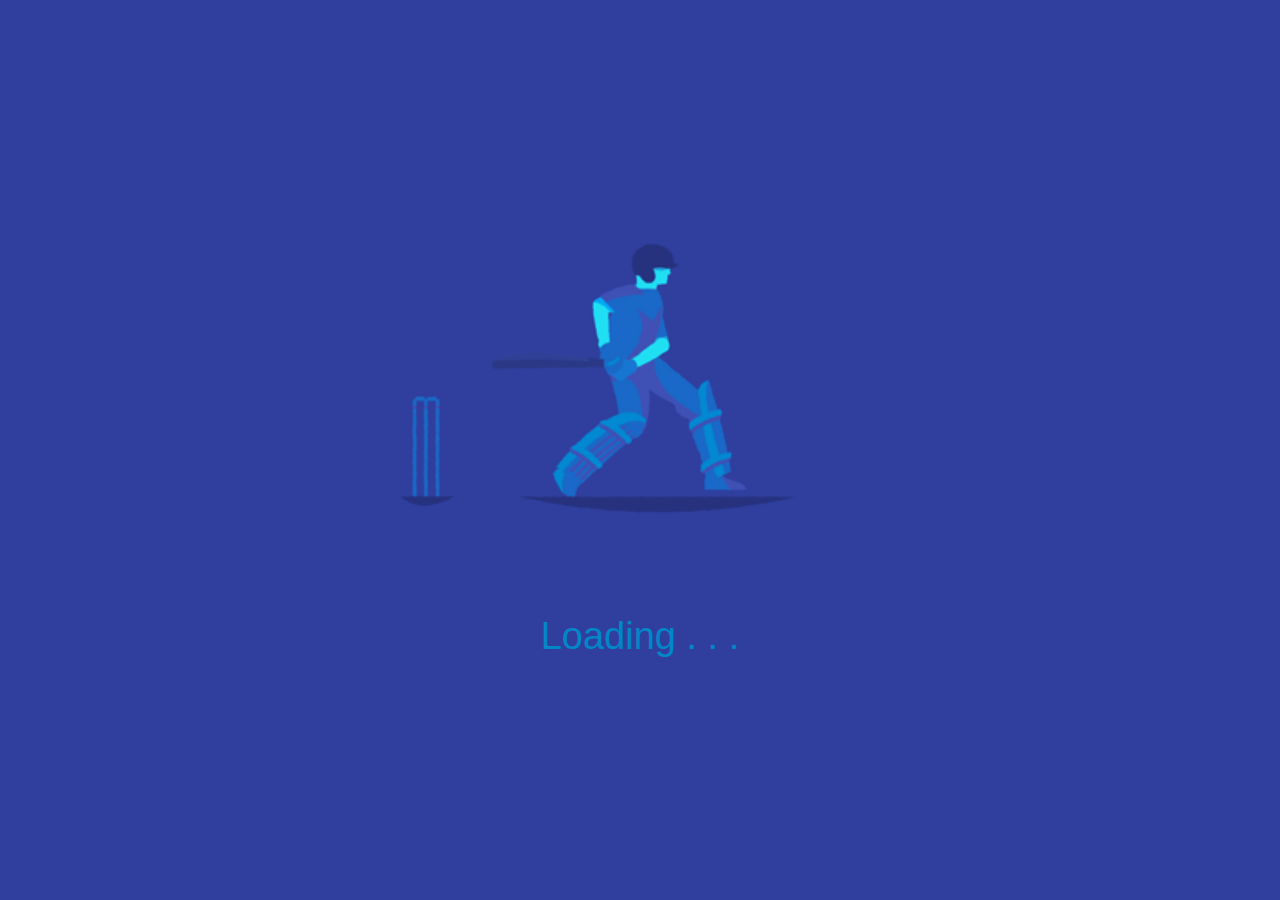
<file: synx/index.html>
<!DOCTYPE html>
<html>
    <title>
        sYnX
    </title>
    <head>
        <meta charset="UTF-8">
        <meta name="description" content="K.C. College of Engineering (KCCOE) is a private engineering college located in Thane, Mumbai, Maharashtra, India. The college is affiliated to the University of Mumbai and approved by Directorate of Technical Education (DTE), Maharashtra State and All India Council of Technical Education (AICTE), New Delhi. KCCOE offers undergraduate courses of study in engineering. The four year undergraduate programme leads to the degree of Bachelor of Engineering (BE).">
        <meta name="keywords" content="sYnX,synx,kcsports,student council,monster energy,sYnX at KC,box cricket tournament,K.C. College, kccoe,kc college of engineering,kc college thane,kc engineering college,kc moodle">
        <meta name="author" content="Zeem Zach & Jayesh Ghosh">
        <meta http-equiv="X-UA-Compatible" content="IE=edge">
        <meta name="viewport" content="width=device-width, initial-scale=1">
        <link rel="stylesheet" href="https://stackpath.bootstrapcdn.com/bootstrap/4.4.1/css/bootstrap.min.css" integrity="sha384-Vkoo8x4CGsO3+Hhxv8T/Q5PaXtkKtu6ug5TOeNV6gBiFeWPGFN9MuhOf23Q9Ifjh" crossorigin="anonymous">
        <script src="https://code.jquery.com/jquery-3.4.1.slim.min.js" integrity="sha384-J6qa4849blE2+poT4WnyKhv5vZF5SrPo0iEjwBvKU7imGFAV0wwj1yYfoRSJoZ+n" crossorigin="anonymous"></script>
        <script src="https://cdn.jsdelivr.net/npm/popper.js@1.16.0/dist/umd/popper.min.js" integrity="sha384-Q6E9RHvbIyZFJoft+2mJbHaEWldlvI9IOYy5n3zV9zzTtmI3UksdQRVvoxMfooAo" crossorigin="anonymous"></script>
        <script src="https://stackpath.bootstrapcdn.com/bootstrap/4.4.1/js/bootstrap.min.js" integrity="sha384-wfSDF2E50Y2D1uUdj0O3uMBJnjuUD4Ih7YwaYd1iqfktj0Uod8GCExl3Og8ifwB6" crossorigin="anonymous"></script>
        <script src="https://ajax.googleapis.com/ajax/libs/jquery/3.4.1/jquery.min.js"></script>
        <link rel="stylesheet" href="synx.css">
        <link rel="shortcut icon" href="img/logo.jpg" type="image/x-icon">
    </head>
    <body>
        
        <section>
            <div id="loader">
                <center>
                    <img class="loader" src="img/cric_loader.gif" alt="" />
                    <p class="loading-text">Loading   . . .</p>
                </center>
            </div>
        </section>
        
        <div class="main">
          <div id="container">
          
        </div>
            <header class="header-section">
                <nav class="navbar navbar-expand-lg bg-custom container">
                  <button class="navbar-toggler" type="button" data-toggle="collapse" data-target="#navbarTogglerDemo03" aria-controls="navbarTogglerDemo03" aria-expanded="false" aria-label="Toggle navigation">
                    <span class="navbar-toggler-icon">
                        <svg xmlns="http://www.w3.org/2000/svg" x="0px" y="0px"
                            width="24" height="24"
                            viewBox="0 0 24 24"
                            style=" fill:#ebb42c;"><path d="M 0 2 L 0 4 L 24 4 L 24 2 Z M 0 11 L 0 13 L 24 13 L 24 11 Z M 0 20 L 0 22 L 24 22 L 24 20 Z"></path></svg>
                    </span>
                  </button>
                  <a class="navbar-brand" href="index.html"><img src="img/synx.gif" width="70px"></a>

                  <div class="collapse navbar-collapse" id="navbarTogglerDemo03">
                    <ul class="navbar-nav ml-auto mt-2 mt-lg-0">
                      <li class="nav-item">
                        <a class="nav-link" href="#about">About</a>
                      </li>
                      <li class="nav-item">
                        <a class="nav-link" href="#rules">Rules</a>
                      </li>
                      <li class="nav-item">
                        <a class="nav-link" href="#timing">Schedule</a>
                      </li>
                      <li class="nav-item">
                        <a class="nav-link" href="#footer">Contact</a>
                      </li>
                    </ul>
                  </div>
                </nav>
                
              </header>
            <section id="header">
                <center>
                     <img class="header-image" src="img/headercri.svg" alt="" />
                </center>
                
                <div class="header-footer">
                  <center>
                    <p style="font-size: 15px;">
                      Powered By
                    </p>
                    <a href="https://www.monsterenergy.com/in/en/promotions/win-hardik-gear"><img class="monster-logo" style="position: relative;" src="img/Monster.png" alt="" /></a>
                    <br>
                    <p style="font-size: 15px;">
                      In Association With
                    </p>
                  </center>
                    <ul class="powered">
                       <li><img class="logo-1" src="img/ecell.png" alt=""></li>
                       <li><img class="logo-2" src="img/Rotaract.png" alt=""></li>
                       <li><img class="logo-3" src="img/NSS.png" alt=""></li>
                       <li><img class="logo-4" src="img/council.png" alt=""></li>
                    </ul>
                 
                </div>
             </section>
             <section id="about">
                <div class="phone">
                    <div class="phone_screen">
                        <div class="phone_screen-cont">
                            <div class="card-3">
                                <h1 class="card-title">About</h1>
                                <p class="para">SYNX is a box cricket league where 8 teams consisting of staff members and students will complete against each other.<span  class="add_text"></span></p></p>
                
                            </div>
                            <div class="card-3">
                                <div class="credit-card-box">
                                    <div class="flip">
                                        <div class="front">
                                            <center><img class="about-image-2" src="img/BOWLER.svg" alt="" /></center>
                                        </div>
                                        <div class="back">
                                            <center><img class="about-image-2" src="img/batsmencri.svg" alt="" /></center>
                                        </div>
                                    </div>
                                </div>
                            </div>
                            <div class="card-3">
                            <center><img id="home-image" src="img/home.png" alt=""></center>
                            </div>
                        </div>
                    </div>
               </div>
                
                
             </section>
             <section id="rules">
                <div class="container-fluid">
                  <div class="row">
                    <div class="col-lg-6">
                      <img id="rules-image" src="img/rules.png" alt="">
                    </div>
                    <div class="col-lg-6">
                    
                        <h1 class="rules-title">Rules</h1>
                        <ul>
                          <li>Each team will consist of 9+3 players.</li>
                          <li>Match will be between 4 over 4 fresh bowler.</li>
                          <li>Short ball will be considered as NO BALL.</li>
                          <li>Umpire decision with be final.</li>
                          <li>Before entering the auction each team captain should pay an amount of 2000 Rs. for registering their team in the tournament.</li>
                          <li>Players can enter the auction with an amount of 50 Rs.(Note: If the players goes unsold, registration amount will not be refunded).</li>
                          <br>
                          <p class="btn btn-success" data-toggle="modal" data-target="#rules_model">Match Rules</p>
                          <p class="btn btn-primary" data-toggle="modal" data-target="#auction">Auction Rules</p>
                        </ul>
                        <div class="modal" id="rules_model">
                            <div class="modal-dialog modal-lg">
                              <div class="modal-content">
                          
                                <!-- Modal Header -->
                                <div class="modal-header">
                                  <h4 class="modal-title">Match Rules</h4>
                                  <button type="button" class="close" data-dismiss="modal">&times;</button>
                                </div>
                          
                                <!-- Modal body -->
                                <div class="modal-body">
                                    <pre>
1. Each team will consist of 9+3 players. The playing 9 should follow the following criteria
   At least 2 faculty members.
   1 player from each department
   At least 2 female players
   The team should compulsorily have 12 players consisting of at least 3 faculty members 
   and 3 female players.
2. Match will be between 4 over 4 fresh bowler.
   A faculty member and a female player should compulsorily get an over to bowl.
3. Bowling Rules:
    ● Bowlers can bowl moving within the box.
    ● Side arm is not allowed.
    ● While bowling boys should release the bowl from their resting position. 
    ● Full toss above knee height will be called NO ball.(Only if the batsmen is in the
      crease).
    ● 3 players can field behind the 2-D line. If more than 3 players are allotted then it 
      will be called as no ball.
    ● Full toss ball behind the stumps is called NO ball.
    ● Out of 4 overs,2nd over will be PowerPlay Over, the runs scored in this over will be 
      doubled.
4. NO Ball Rules:
    ● Short ball will be considered as NO BALL.
    ● Run out or stumping is out, ball is counted and no run will be added to the score.
    ● For box out-ball will be counted, wicket will be counted and no run will be added
      to score.
5. Wide Ball:
    ● Stumping is out, the ball will not be counted and 1 run will be added.
6. Batting Rules:
    ● A staff or female player should either open the innings or should be sent 1 down 
      or 2 down compulsorily.
7. In Case of a TIE:
    ● In case of tie:Super over
8. In case of objection against any decision by the umpire only the captains of the
   respective teams are allowed to talk to the umpire.
9. The players of the batting team should be outside the field except the ones playing on
   ground. The bowling team no one else is permitted to be near the umpire except the
   Captain.
10.Failure to follow the above rulers mentioned the team would be disqualified.
                                </pre>
                                </div>
                          
                                <!-- Modal footer -->
                                <div class="modal-footer">
                                  <button type="button" class="btn btn-danger" data-dismiss="modal">Close</button>
                                </div>
                          
                              </div>
                            </div>
                          </div>
                          
                          <div class="modal" id="auction">
                            <div class="modal-dialog modal-lg">
                              <div class="modal-content">
                          
                                <!-- Modal Header -->
                                <div class="modal-header">
                                  <h4 class="modal-title">Auction Rules</h4>
                                  <button type="button" class="close" data-dismiss="modal">&times;</button>
                                </div>
                          
                                <!-- Modal body -->
                                <div class="modal-body">
                                    <pre>
● Before entering the auction each team captain should pay an amount of 2000 Rs. 
  for registering their team in the tournament.
● Players can enter the auction with an amount of 50 Rs.(Note: If the players goes 
  unsold, registration amount will not be refunded)
● Captains elected by the organising committees should pay 100 Rs.
● Each team will be given a fixed wallet. After deduction of a certain amount for 
  captains, the owner and captain should form a team with the remaining amount.
● Each team should have a minimum of 9 players and should also follow the 
  above mentioned conditions.
● No extra amount will be provided to the team owner.
● During the auction, the players name, expertise and base price will be mentioned.
● Only two teams can participate in the auction at a time. The bid will keep increasing 
  by a fixed amount. If a team backs out from the auction, then the next interested team 
  can enter the auction.
● When a team buys a player for a price, the respective amount will be deducted from 
  their wallet.
● The team which has bought a player in the previous bid cannot bid first for the 
  next player in the auction
● The unsold players will be again brought before the teams for auction, but their 
  base price will drop. 
● Once a team buys a player, they cannot exchange him/her with other team players or 
  discard him/her from the team.
● The auction should be held one week prior to the event.
● The owners and the captains should compulsorily dress in formals for the auction.
                                        
                                    </pre>
                                </div>
                          
                                <!-- Modal footer -->
                                <div class="modal-footer">
                                  <button type="button" class="btn btn-danger" data-dismiss="modal">Close</button>
                                </div>
                          
                              </div>
                            </div>
                          </div>
                          
                          
                    </div>
                  </div>
                  
                </div>
            </section>
            
            <section id="timing">
                <div class="container-fluid example-split">
                  <div class="col-md-12 example-title">
                    <h1>Schedule</h1>
                  </div>
                  <div class="col-sm-4">
                    <ul class="timeline timeline-split">
                    <li class="timeline-item">
                      <div class="timeline-info">
                      <span>March 09, 2020</span>
                       </div>
                      <div class="timeline-marker"></div>
                      <div class="timeline-content">
                      <h3 class="timeline-title">sYnX Auction</h3>
                      
                      </div>
                    </li>
                    <li class="timeline-item">
                      <div class="timeline-info">
                      <span>March 13, 2020</span>
                      </div>
                      <div class="timeline-marker"></div>
                      <div class="timeline-content">
                      <h3 class="timeline-title">Match Day</h3>
                      </div>
                    </li>
                    <li class="timeline-item">
                        <div class="timeline-info">
                        <span>March 14, 2020</span>
                        </div>
                        <div class="timeline-marker"></div>
                        <div class="timeline-content">
                        <h3 class="timeline-title">Eliminators</h3>
                        </div>
                      </li>
                                       
                    </ul>
                  </div>
                </div>
            </section>
            
             <section id="footer">
                 <div class="footer-image">
                    <table>
                        <tr>
                            <td class="side-1" style="width:33vw;"></td>
                            <td><img id="footer-image" src="img/footercri.svg" alt="" /></td>
                            <td class="side-2" style="width:33vw;"></td>
                        </tr>
                    </table>
                 </div>
                 <div class="footer">
                     <ul class="shadow">
                        <a href="https://m.facebook.com/RDX-303511763386290/" target="_blank"><li><img src="img/facebook.svg" alt=""></li></a>
                        <a href="https://www.instagram.com/reflexionz_detroix_xavion/?hl=en" target="_blank"><li><img src="img/instagram.png" alt=""></li></a>
                        <li class="call">
                            <img src="img/call.svg" alt="">
                            
                        </li>
                        <li class="names">
                            <pre>
Jayesh Dhopte - 9869808147
Tanay Khaneja - 9702207170</pre>
                        </li>
                        <li class="media-names">
                            <pre>
Jayesh Dhopte
9869808147
Tanay Khaneja
9702207170</pre>
                        </li>
                    </ul>
                     <div style="height: 15px;">

                     </div>
                 </div>
                 
             </section>
        </div>
        <script>
            $(".main-content").hide();;
            $('#loader').delay(6000).fadeOut();
            $('.main').delay(6000).fadeIn();
            // window.addEventListener('load', function(){
                
            //     // 2600
            // });
            $('.card-3:nth-child(1)').mouseover(function(){
                $('.add_text').show();
            });
            $('.card-3:nth-child(1)').mouseout(function(){
                $('.add_text').hide();
            });
        </script>

        <script type="text/javascript" src="js/sketch.js"></script>
        <script>
        
        // ----------------------------------------
        // Particle
        // ----------------------------------------

        function Particle( x, y, radius ) {
            this.init( x, y, radius );
        }

        Particle.prototype = {

            init: function( x, y, radius ) {

                this.alive = true;

                this.radius = radius || 10;
                this.wander = 0.15;
                this.theta = random( TWO_PI );
                this.drag = 0.92;
                this.color = '#fff';

                this.x = x || 0.0;
                this.y = y || 0.0;

                this.vx = 0.0;
                this.vy = 0.0;
            },

            move: function() {

                this.x += this.vx;
                this.y += this.vy;

                this.vx *= this.drag;
                this.vy *= this.drag;

                this.theta += random( -0.5, 0.5 ) * this.wander;
                this.vx += sin( this.theta ) * 0.1;
                this.vy += cos( this.theta ) * 0.1;

                this.radius *= 0.96;
                this.alive = this.radius > 0.5;
            },

            draw: function( ctx ) {

                ctx.beginPath();
                ctx.arc( this.x, this.y, this.radius, 0, TWO_PI );
                ctx.fillStyle = this.color;
                ctx.fill();
            }
        };

        // ----------------------------------------
        // Example
        // ----------------------------------------

        var MAX_PARTICLES = 280;
        var COLOURS = [ '#69D2E7', '#A7DBD8', '#E0E4CC', '#F38630', '#FA6900', '#FF4E50', '#F9D423' ];

        var particles = [];
        var pool = [];

        var demo = Sketch.create({
            container: document.getElementById( 'container' ),
            retina: 'auto'
        });

        demo.setup = function() {

            // Set off some initial particles.
            var i, x, y;

            for ( i = 0; i < 20; i++ ) {
                x = ( demo.width * 0.5 ) + random( -100, 100 );
                y = ( demo.height * 0.5 ) + random( -100, 100 );
                demo.spawn( x, y );
            }
        };

        demo.spawn = function( x, y ) {
            
            var particle, theta, force;

            if ( particles.length >= MAX_PARTICLES )
                pool.push( particles.shift() );

            particle = pool.length ? pool.pop() : new Particle();
            particle.init( x, y, random( 5, 40 ) );

            particle.wander = random( 0.5, 2.0 );
            particle.color = random( COLOURS );
            particle.drag = random( 0.9, 0.99 );

            theta = random( TWO_PI );
            force = random( 2, 8 );

            particle.vx = sin( theta ) * force;
            particle.vy = cos( theta ) * force;

            particles.push( particle );
        };

        demo.update = function() {

            var i, particle;

            for ( i = particles.length - 1; i >= 0; i-- ) {

                particle = particles[i];

                if ( particle.alive ) particle.move();
                else pool.push( particles.splice( i, 1 )[0] );
            }
        };

        demo.draw = function() {

            demo.globalCompositeOperation  = 'lighter';

            for ( var i = particles.length - 1; i >= 0; i-- ) {
                particles[i].draw( demo );
            }
        };

        demo.mousemove = function() {

            var particle, theta, force, touch, max, i, j, n;

            for ( i = 0, n = demo.touches.length; i < n; i++ ) {

                touch = demo.touches[i], max = random( 1, 4 );
                for ( j = 0; j < max; j++ ) {
                  demo.spawn( touch.x, touch.y );
                }

            }
        };
        
        </script>
    </body>
</html>
</file>
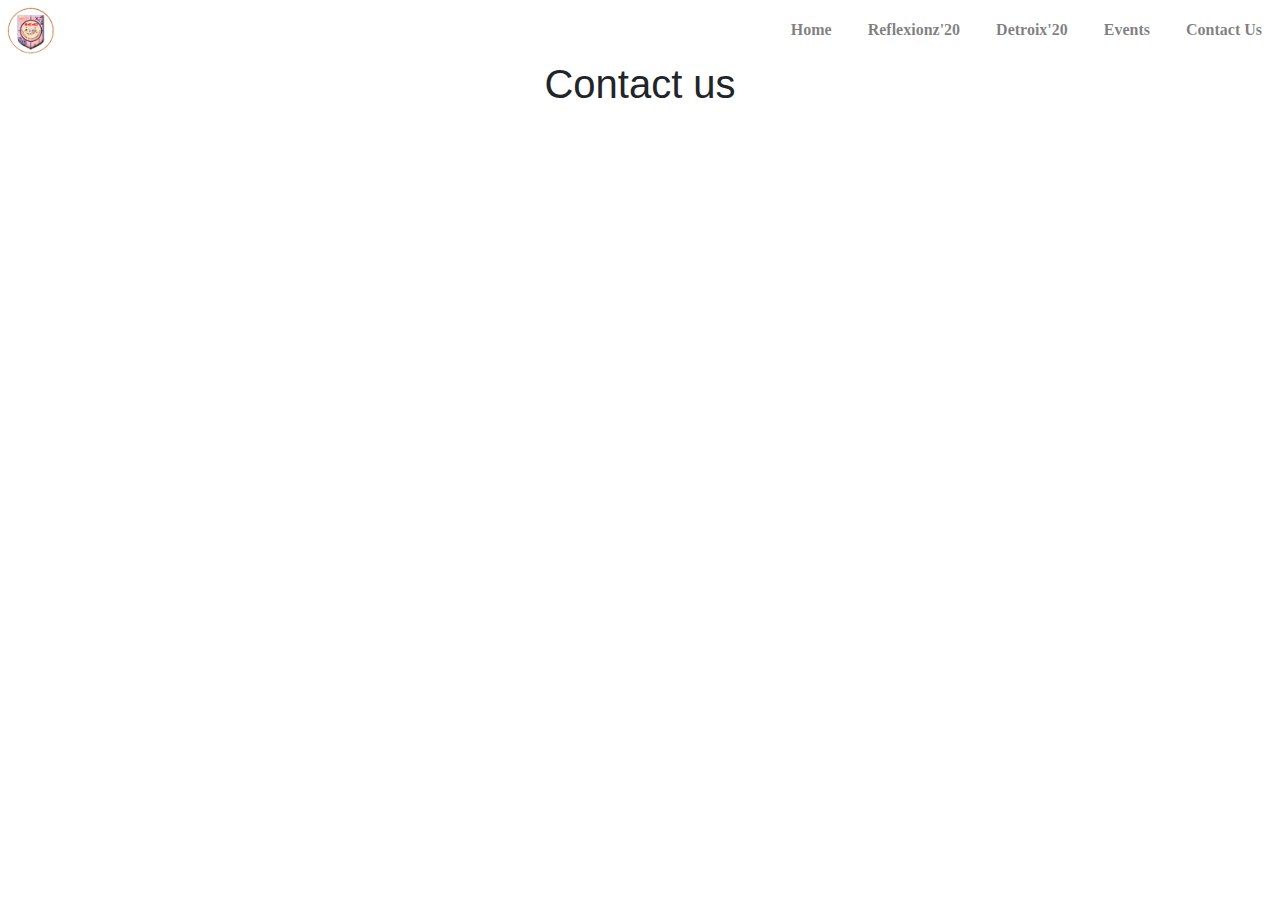
<file: contact.html>
<!DOCTYPE html>
<html>
    <head>
        <title>
            Contact us
        </title>
        <meta charset="UTF-8">
        <meta name="description" content="K.C. College of Engineering (KCCOE) is a private engineering college located in Thane, Mumbai, Maharashtra, India. The college is affiliated to the University of Mumbai and approved by Directorate of Technical Education (DTE), Maharashtra State and All India Council of Technical Education (AICTE), New Delhi. KCCOE offers undergraduate courses of study in engineering. The four year undergraduate programme leads to the degree of Bachelor of Engineering (BE).">
        <meta name="keywords" content="K.C. College, kccoe, kc college of engineering,kc college thane, kc engineering college, kc moodle">
        <meta name="author" content="Viraj Dalvi">
        <meta http-equiv="X-UA-Compatible" content="IE=edge">
        <meta name="viewport" content="width=device-width, initial-scale=1">
        <link rel="stylesheet" href="https://stackpath.bootstrapcdn.com/bootstrap/4.4.1/css/bootstrap.min.css" integrity="sha384-Vkoo8x4CGsO3+Hhxv8T/Q5PaXtkKtu6ug5TOeNV6gBiFeWPGFN9MuhOf23Q9Ifjh" crossorigin="anonymous">
        <script src="https://code.jquery.com/jquery-3.4.1.slim.min.js" integrity="sha384-J6qa4849blE2+poT4WnyKhv5vZF5SrPo0iEjwBvKU7imGFAV0wwj1yYfoRSJoZ+n" crossorigin="anonymous"></script>
        <script src="https://cdn.jsdelivr.net/npm/popper.js@1.16.0/dist/umd/popper.min.js" integrity="sha384-Q6E9RHvbIyZFJoft+2mJbHaEWldlvI9IOYy5n3zV9zzTtmI3UksdQRVvoxMfooAo" crossorigin="anonymous"></script>
        <script src="https://stackpath.bootstrapcdn.com/bootstrap/4.4.1/js/bootstrap.min.js" integrity="sha384-wfSDF2E50Y2D1uUdj0O3uMBJnjuUD4Ih7YwaYd1iqfktj0Uod8GCExl3Og8ifwB6" crossorigin="anonymous"></script>
        <link rel="stylesheet" href="https://stackpath.bootstrapcdn.com/font-awesome/4.7.0/css/font-awesome.min.css">
        <link rel="stylesheet" href="style.css">
    </head>
    <body>
        <section id="nav-bar">
            <nav class="navbar navbar-expand-lg navbar-light">
                <a class="navbar-brand" href="#"><img src="images/1.png"></a>
                <button class="navbar-toggler" type="button" data-toggle="collapse" data-target="#navbarNav" aria-controls="navbarNav" aria-expanded="false" aria-label="Toggle navigation">
                    <i class="fa fa-bars"></i>
                </button>
                <div class="collapse navbar-collapse" id="navbarNav">
                  <ul class="navbar-nav ml-auto">
                    <li class="nav-item">
                      <a class="nav-link" href="index.html">Home</a>
                    </li>
                    <li class="nav-item">
                      <a class="nav-link" href="#">Reflexionz'20</a>
                    </li>
                    <li class="nav-item">
                      <a class="nav-link" href="#">Detroix'20</a>
                    </li>
                    <li class="nav-item">
                      <a class="nav-link" href="#">Events</a>
                    </li>
                    <li class="nav-item">
                        <a class="nav-link" href="contact.html">Contact Us</a>
                      </li>
                  </ul>
                </div>
              </nav>      
        </section>
        <h1>
            <center>Contact us</center>
        </h1>
    </body>
</html>
</file>
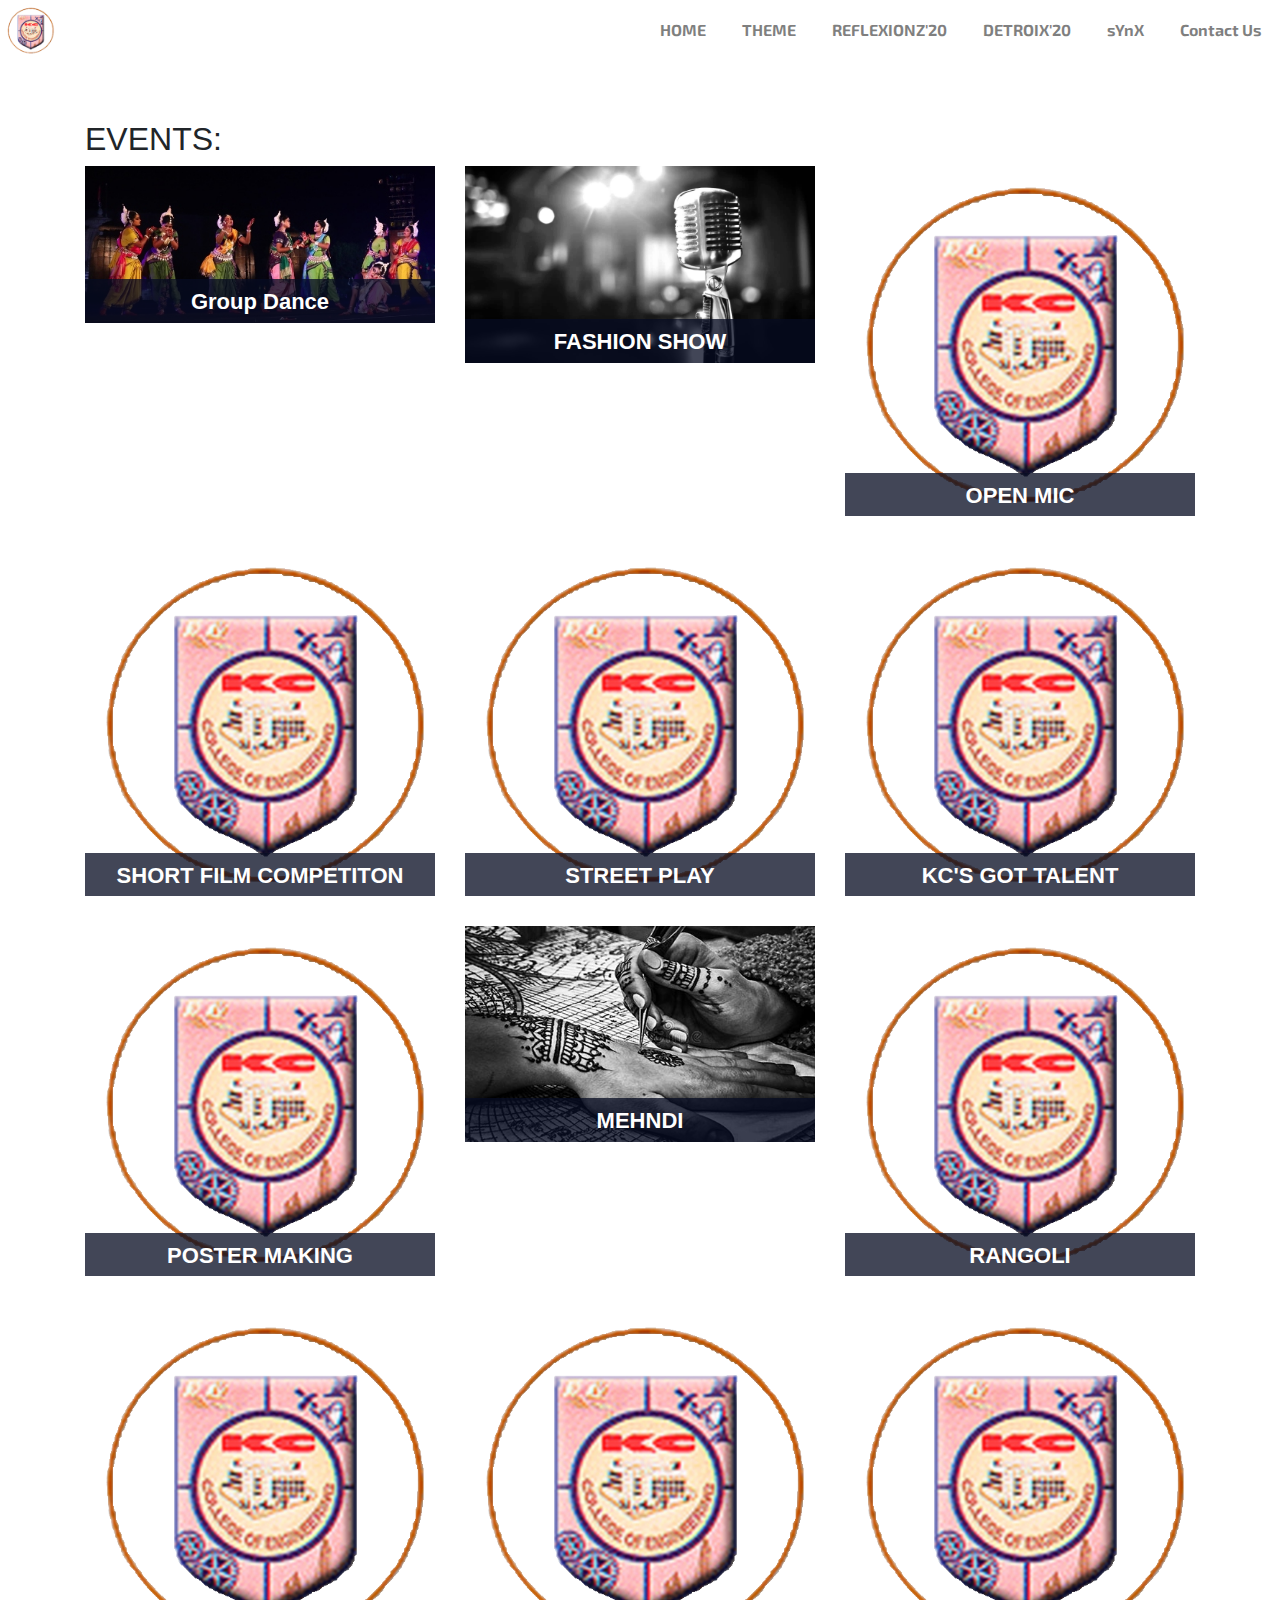
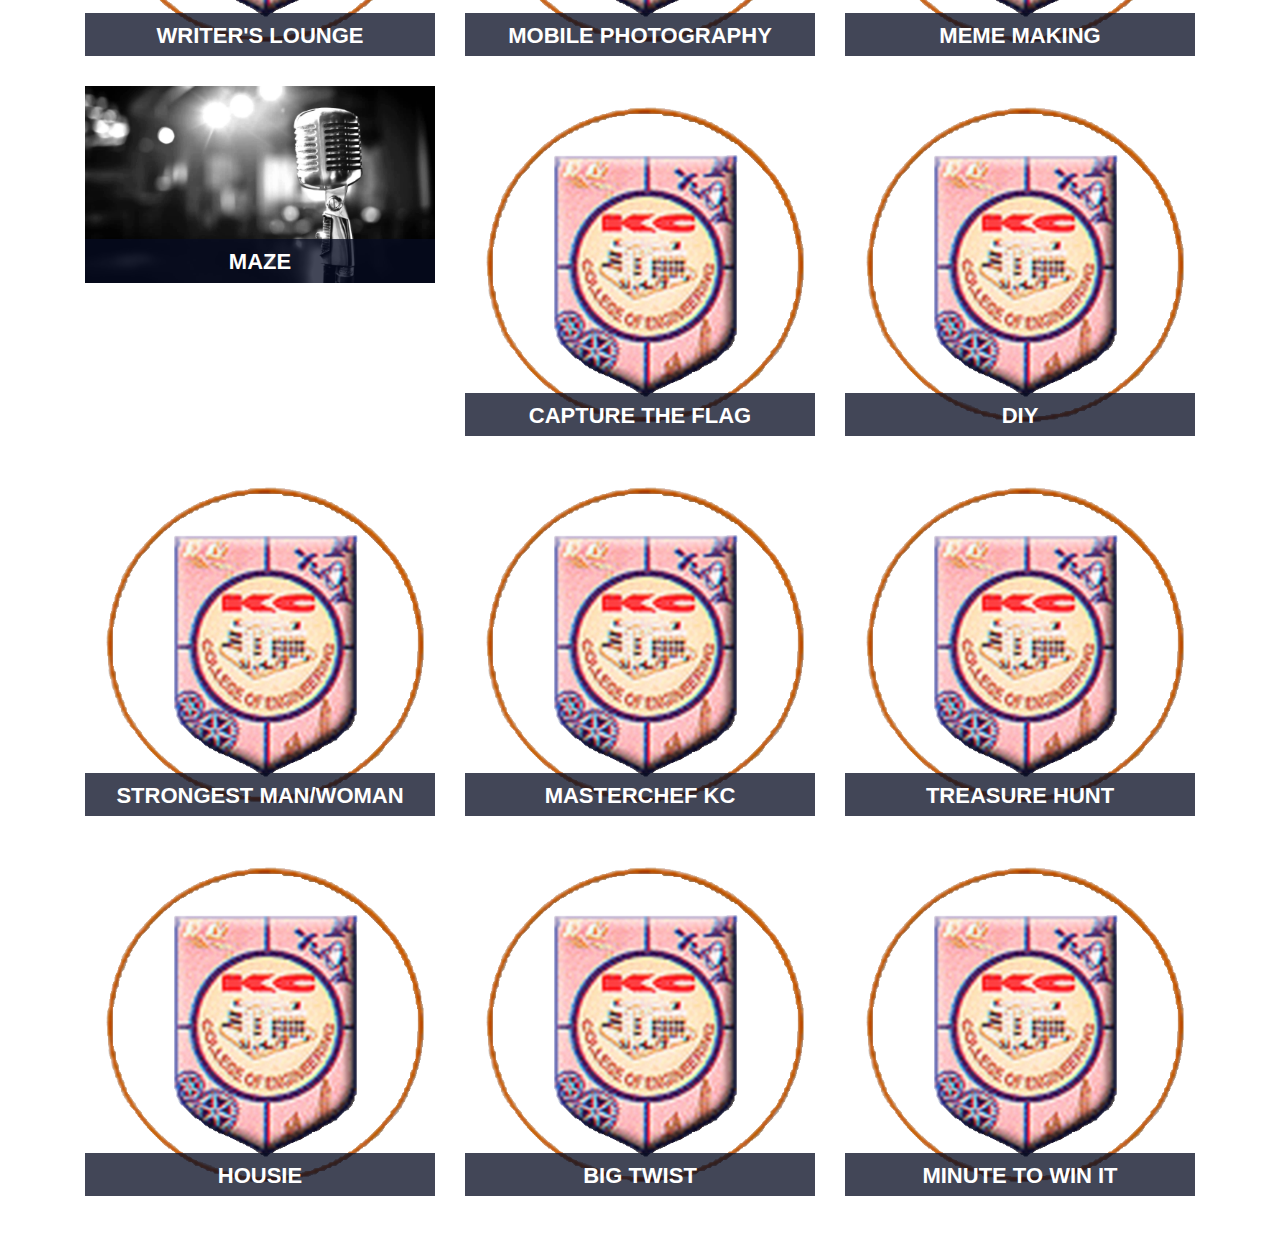
<file: reflexionz.html>
<!DOCTYPE html>
<html>
    
    <head>
        <title>
            Reflexionz'20
        </title>
        <meta charset="UTF-8">
        <meta name="description" content="K.C. College of Engineering (KCCOE) is a private engineering college located in Thane, Mumbai, Maharashtra, India. The college is affiliated to the University of Mumbai and approved by Directorate of Technical Education (DTE), Maharashtra State and All India Council of Technical Education (AICTE), New Delhi. KCCOE offers undergraduate courses of study in engineering. The four year undergraduate programme leads to the degree of Bachelor of Engineering (BE).">
        <meta name="keywords" content="K.C. College, kccoe, kc college of engineering,kc college thane, kc engineering college, kc moodle">
        <meta name="author" content="Viraj Dalvi">
        <meta http-equiv="X-UA-Compatible" content="IE=edge">
        <meta name="viewport" content="width=device-width, initial-scale=1">
        <link rel="stylesheet" href="https://stackpath.bootstrapcdn.com/bootstrap/4.4.1/css/bootstrap.min.css" integrity="sha384-Vkoo8x4CGsO3+Hhxv8T/Q5PaXtkKtu6ug5TOeNV6gBiFeWPGFN9MuhOf23Q9Ifjh" crossorigin="anonymous">
        <script src="https://code.jquery.com/jquery-3.4.1.slim.min.js" integrity="sha384-J6qa4849blE2+poT4WnyKhv5vZF5SrPo0iEjwBvKU7imGFAV0wwj1yYfoRSJoZ+n" crossorigin="anonymous"></script>
        <script src="https://cdn.jsdelivr.net/npm/popper.js@1.16.0/dist/umd/popper.min.js" integrity="sha384-Q6E9RHvbIyZFJoft+2mJbHaEWldlvI9IOYy5n3zV9zzTtmI3UksdQRVvoxMfooAo" crossorigin="anonymous"></script>
        <script src="https://stackpath.bootstrapcdn.com/bootstrap/4.4.1/js/bootstrap.min.js" integrity="sha384-wfSDF2E50Y2D1uUdj0O3uMBJnjuUD4Ih7YwaYd1iqfktj0Uod8GCExl3Og8ifwB6" crossorigin="anonymous"></script>
        <link rel="stylesheet" href="https://stackpath.bootstrapcdn.com/font-awesome/4.7.0/css/font-awesome.min.css">
        <link rel="stylesheet" href="style.css">
        <link href="https://fonts.googleapis.com/css?family=Exo+2|Poppins&display=swap" rel="stylesheet">
    </head>
    <body>
        <section id="nav-bar">
            <nav class="navbar navbar-expand-lg navbar-light">
                <a class="navbar-brand" href="#"><img src="images/1.png"></a>
                <button class="navbar-toggler" type="button" data-toggle="collapse" data-target="#navbarNav" aria-controls="navbarNav" aria-expanded="false" aria-label="Toggle navigation">
                    <i class="fa fa-bars"></i>
                </button>
                <div class="collapse navbar-collapse" id="navbarNav">
                  <ul class="navbar-nav ml-auto">
                    <li class="nav-item">
                      <a class="nav-link" href="index.html">HOME</a>
                    </li>
                    <li class="nav-item">
                      <a class="nav-link" href="theme.html">THEME</a>
                    </li>
                    <li class="nav-item">
                      <a class="nav-link" href="#">REFLEXIONZ'20</a>
                    </li>
                    <li class="nav-item">
                      <a class="nav-link" href="Detroix.html">DETROIX'20</a>
                    </li>
                    <li class="nav-item">
                      <a class="nav-link" href="#">sYnX</a>
                    </li>
                    <li class="nav-item">
                        <a class="nav-link" href="#">Contact Us</a>
                      </li>
                  </ul>
                </div>
              </nav>      
        </section>
        <section id= 'con'>
          
          <div class = 'container-fluid'>
              <section id="speakers" class="wow fadeInUp">
          <div class="container">
            <div class="section-header">
              <h2>EVENTS:</h2>
             
            </div>
        <div class="row">
          <div class="col-lg-4 col-md-6">
            <div class="speaker">
            <div class = 'img-size '>
              <img src="images/gd.jpg" alt="Speaker 1" class="img-fluid">
            </div>
              <div class="details">
                <h3>Group Dance</a></h3>
                <p class = 'oblique'>an art form to enjoy.</p>
                
              </div>
            </div>
          </div>
        
        <div class="col-lg-4 col-md-6">
          <div class="speaker">
            <img src="images/a.jpg" alt="Speaker 2" class="img-fluid">
            <div class="details">
              <h3>FASHION SHOW</h3>
              <p class = 'oblique'>Consequuntur odio aut</p>
              
            </div>
          </div>
        </div>
          <div class="col-lg-4 col-md-6">
            <div class="speaker">
              <img src="images/1.png" alt="Speaker 3" class="img-fluid">
              <div class="details">
                <h3>OPEN MIC </h3>
                <p class = 'oblique'>Consequuntur odio aut</p>
                
              </div>
            </div>
          </div>
         
            <div class="col-lg-4 col-md-6">
              <div class="speaker">
                <img src="images/1.png" alt="Speaker 4" class="img-fluid">
                <div class="details">
                  <h3>SHORT FILM COMPETITON </h3>
                  <p class = 'oblique'>Quas alias incidunt</p>
                  
                </div>
              </div>
            </div>
           
              <div class="col-lg-4 col-md-6">
                <div class="speaker">
                  <img src="images/1.png" alt="Speaker 5" class="img-fluid">
                  <div class="details">
                    <h3>STREET PLAY</h3>
                    <p class = 'oblique'>Quas alias incidunt</p>
                    
                  </div>
                </div>
              </div>
              
                <div class="col-lg-4 col-md-6">
                  <div class="speaker">
                    <img src="images/1.png" alt="Speaker 6" class="img-fluid">
                    <div class="details">
                      <h3>KC'S GOT TALENT</h3>
                      <p class = 'oblique'>Quas alias incidunt</p>
                      
                    </div>
                  </div>
                </div>
                <div class="col-lg-4 col-md-6">
                  <div class="speaker">
                    <img src="images/1.png" alt="Speaker 7" class="img-fluid">
                    <div class="details">
                      <h3>POSTER MAKING</h3>
                      <p  class = 'oblique'>Quas alias incidunt</p>
                      
                    </div>
                  </div>
                </div>
                <div class="col-lg-4 col-md-6">
                  <div class="speaker">
                    <img src="images/mhendi.jpg" alt="Speaker 8" class="img-fluid">
                    <div class="details">
                      <h3>MEHNDI</h3>
                      <p  class = 'oblique' >Quas alias incidunt</p>
                      
                    </div>
                  </div>
                </div>
                <div class="col-lg-4 col-md-6">
                  <div class="speaker">
                    <img src="images/1.png" alt="Speaker 9" class="img-fluid">
                    <div class="details">
                      <h3>RANGOLI</h3>
                      <p  class = 'oblique' > Quas alias incidunt</p>
                      
                    </div>
                  </div>
                </div>
                <div class="col-lg-4 col-md-6">
                  <div class="speaker">
                    <img src="images/1.png" alt="Speaker 10" class="img-fluid">
                    <div class="details">
                      <h3>WRITER'S LOUNGE</h3>
                      <p  class = 'oblique' >Quas alias incidunt</p>
                      
                    </div>
                  </div>
                </div>
                <div class="col-lg-4 col-md-6">
                  <div class="speaker">
                    <img src="images/1.png" alt="Speaker 11" class="img-fluid">
                    <div class="details">
                      <h3>MOBILE PHOTOGRAPHY</a></h3>
                      <p  class = 'oblique'>Quas alias incidunt</p>
                      
                    </div>
                  </div>
                </div>
                <div class="col-lg-4 col-md-6">
                  <div class="speaker">
                    <img src="images/1.png" alt="Speaker 12" class="img-fluid">
                    <div class="details">
                      <h3>MEME MAKING</a></h3>
                      <p  class = 'oblique'>Quas alias incidunt</p>
                      
                    </div>
                  </div>
                </div>
                <div class="col-lg-4 col-md-6">
                  <div class="speaker">
                    <img src="images/a.jpg" alt="Speaker 13" class="img-fluid">
                    <div class="details">
                      <h3>MAZE</h3>
                      <p  class = 'oblique'>Quas alias incidunt</p>
                      
                    </div>
                  </div>
                </div>
                <div class="col-lg-4 col-md-6">
                  <div class="speaker">
                    <img src="images/1.png" alt="Speaker 14" class="img-fluid">
                    <div class="details">
                      <h3>CAPTURE THE FLAG</a></h3>
                      <p  class = 'oblique'>Quas alias incidunt</p>
                      
                    </div>
                  </div>
                </div>
                <div class="col-lg-4 col-md-6">
                  <div class="speaker">
                    <img src="images/1.png" alt="Speaker 15" class="img-fluid">
                    <div class="details">
                      <h3>DIY</a></h3>
                      <p  class = 'oblique'>Quas alias incidunt</p>
                      
                    </div>
                  </div>
                </div>
                <div class="col-lg-4 col-md-6">
                  <div class="speaker">
                    <img src="images/1.png" alt="Speaker 16" class="img-fluid">
                    <div class="details">
                      <h3>STRONGEST MAN/WOMAN</h3>
                      <p  class = 'oblique'>Quas alias incidunt</p>
                      
                    </div>
                  </div>
                </div>
                <div class="col-lg-4 col-md-6">
                  <div class="speaker">
                    <img src="images/1.png" alt="Speaker 17" class="img-fluid">
                    <div class="details">
                      <h3>MASTERCHEF KC</a></h3>
                      <p  class = 'oblique'>Quas alias incidunt</p>
                      
                    </div>
                  </div>
                </div>
                <div class="col-lg-4 col-md-6">
                  <div class="speaker">
                    <img src="images/1.png" alt="Speaker 18" class="img-fluid">
                    <div class="details">
                      <h3>TREASURE HUNT</h3>
                      <p  class = 'oblique'>Quas alias incidunt</p>
                      
                    </div>
                  </div>
                </div>
                <div class="col-lg-4 col-md-6">
                  <div class="speaker">
                    <img src="images/1.png" alt="Speaker 19" class="img-fluid">
                    <div class="details">
                      <h3>HOUSIE</a></h3>
                      <p  class = 'oblique'>Quas alias incidunt</p>
                      
                    </div>
                  </div>
                </div>
                <div class="col-lg-4 col-md-6">
                  <div class="speaker">
                    <img src="images/1.png" alt="Speaker 20" class="img-fluid">
                    
                    <div class="details">
                      <h3>BIG TWIST</a></h3>
                      <p  class = 'oblique'>Quas alias incidunt</p>  
                      
                    </div>
                  </div>
                </div>
                <div class="col-lg-4 col-md-6">
                  <div class="speaker">
                    <img src="images/1.png" alt="Speaker 21" class="img-fluid">
                    
                    <div class="details">
                      <h3>MINUTE TO WIN IT</a></h3>
                      <p  class = 'oblique'>Quas alias incidunt</p>  
                      
                    </div>
                  </div>
                </div>
        </div>
        </div>
      </div>
      </secion>
    </div>
  </section>
 </body>
</html>
</file>
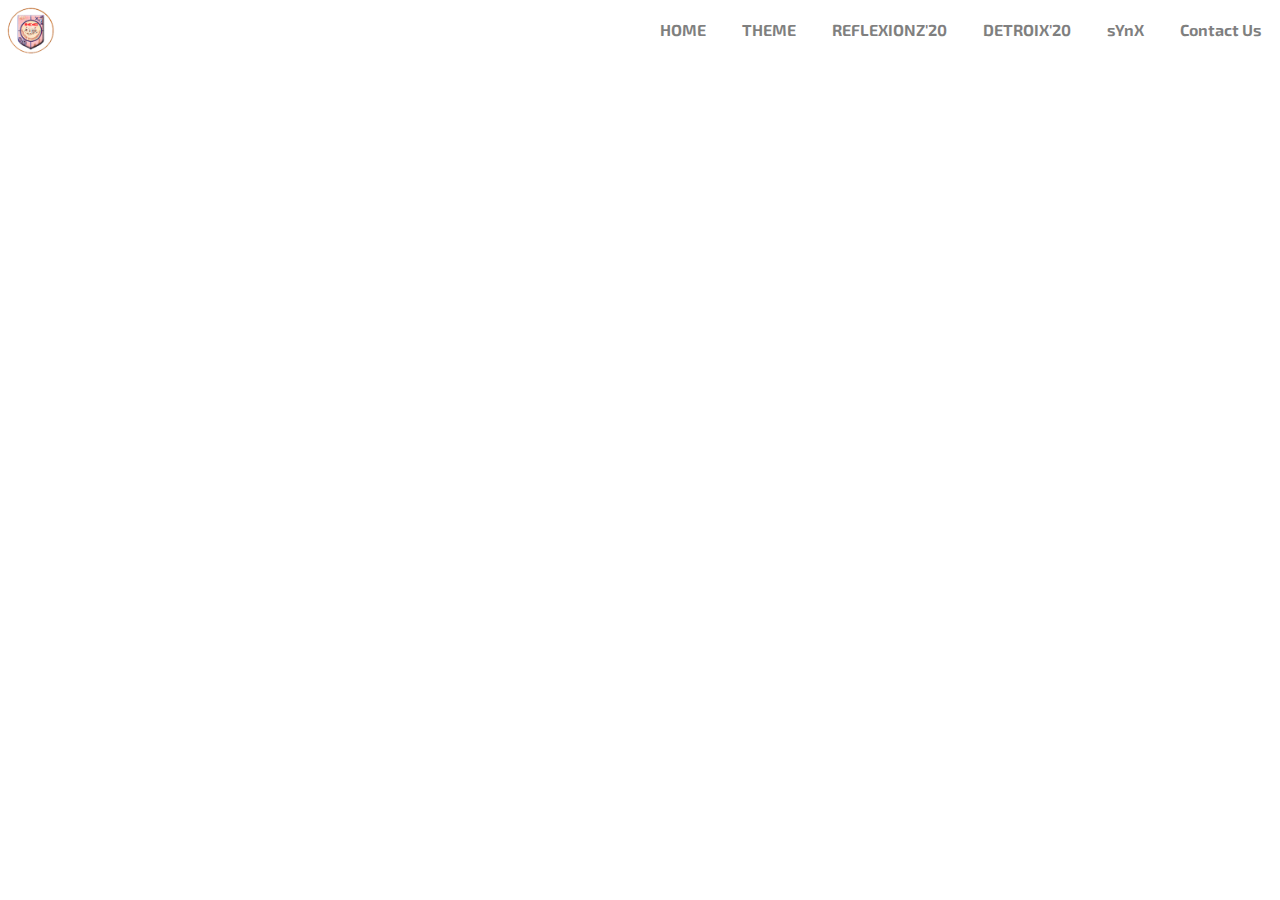
<file: synx.html>
<!DOCTYPE html>
<html>
    <title>
        sYnX
    </title>
    <head>
        <meta charset="UTF-8">
        <meta name="description" content="K.C. College of Engineering (KCCOE) is a private engineering college located in Thane, Mumbai, Maharashtra, India. The college is affiliated to the University of Mumbai and approved by Directorate of Technical Education (DTE), Maharashtra State and All India Council of Technical Education (AICTE), New Delhi. KCCOE offers undergraduate courses of study in engineering. The four year undergraduate programme leads to the degree of Bachelor of Engineering (BE).">
        <meta name="keywords" content="K.C. College, kccoe, kc college of engineering,kc college thane, kc engineering college, kc moodle">
        <meta name="author" content="Viraj Dalvi">
        <meta http-equiv="X-UA-Compatible" content="IE=edge">
        <meta name="viewport" content="width=device-width, initial-scale=1">
        <link rel="stylesheet" href="https://stackpath.bootstrapcdn.com/bootstrap/4.4.1/css/bootstrap.min.css" integrity="sha384-Vkoo8x4CGsO3+Hhxv8T/Q5PaXtkKtu6ug5TOeNV6gBiFeWPGFN9MuhOf23Q9Ifjh" crossorigin="anonymous">
        <script src="https://code.jquery.com/jquery-3.4.1.slim.min.js" integrity="sha384-J6qa4849blE2+poT4WnyKhv5vZF5SrPo0iEjwBvKU7imGFAV0wwj1yYfoRSJoZ+n" crossorigin="anonymous"></script>
        <script src="https://cdn.jsdelivr.net/npm/popper.js@1.16.0/dist/umd/popper.min.js" integrity="sha384-Q6E9RHvbIyZFJoft+2mJbHaEWldlvI9IOYy5n3zV9zzTtmI3UksdQRVvoxMfooAo" crossorigin="anonymous"></script>
        <script src="https://stackpath.bootstrapcdn.com/bootstrap/4.4.1/js/bootstrap.min.js" integrity="sha384-wfSDF2E50Y2D1uUdj0O3uMBJnjuUD4Ih7YwaYd1iqfktj0Uod8GCExl3Og8ifwB6" crossorigin="anonymous"></script>
        <link rel="stylesheet" href="https://stackpath.bootstrapcdn.com/font-awesome/4.7.0/css/font-awesome.min.css">
        <link rel="stylesheet" href="style.css">
        <link href="https://fonts.googleapis.com/css?family=Exo+2|Poppins&display=swap" rel="stylesheet">
    </head>
    <body>
        <section id="nav-bar">
            <nav class="navbar navbar-expand-lg navbar-light">
                <a class="navbar-brand" href="#"><img src="images/1.png"></a>
                <button class="navbar-toggler" type="button" data-toggle="collapse" data-target="#navbarNav" aria-controls="navbarNav" aria-expanded="false" aria-label="Toggle navigation">
                    <i class="fa fa-bars"></i>
                </button>
                <div class="collapse navbar-collapse" id="navbarNav">
                  <ul class="navbar-nav ml-auto">
                    <li class="nav-item">
                      <a class="nav-link" href="index.html">HOME</a>
                    </li>
                    <li class="nav-item">
                      <a class="nav-link" href="theme.html">THEME</a>
                    </li>
                    <li class="nav-item">
                      <a class="nav-link" href="#">REFLEXIONZ'20</a>
                    </li>
                    <li class="nav-item">
                      <a class="nav-link" href="Detroix.html">DETROIX'20</a>
                    </li>
                    <li class="nav-item">
                      <a class="nav-link" href="#">sYnX</a>
                    </li>
                    <li class="nav-item">
                        <a class="nav-link" href="#">Contact Us</a>
                      </li>
                  </ul>
                </div>
              </nav>      
          </section>
        <section>

        </section>  
    </body>

</html>
</file>
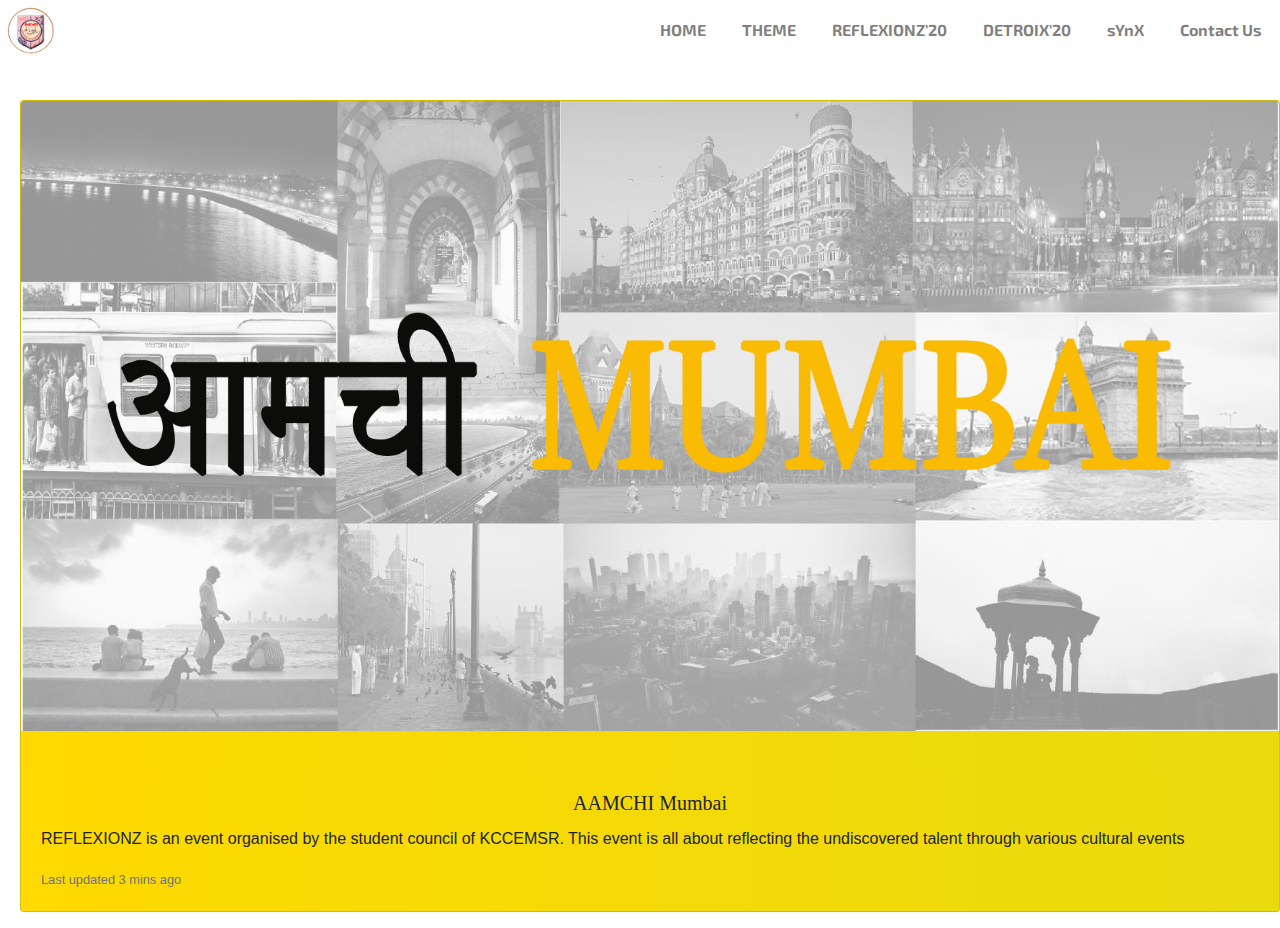
<file: theme.html>
<!DOCTYPE html>
<html>
    <html>
    <head>
        <title>
            Reflexionz'20
        </title>
        <meta charset="UTF-8">
        <meta name="description" content="K.C. College of Engineering (KCCOE) is a private engineering college located in Thane, Mumbai, Maharashtra, India. The college is affiliated to the University of Mumbai and approved by Directorate of Technical Education (DTE), Maharashtra State and All India Council of Technical Education (AICTE), New Delhi. KCCOE offers undergraduate courses of study in engineering. The four year undergraduate programme leads to the degree of Bachelor of Engineering (BE).">
        <meta name="keywords" content="K.C. College, kccoe, kc college of engineering,kc college thane, kc engineering college, kc moodle">
        <meta name="author" content="Viraj Dalvi">
        <meta http-equiv="X-UA-Compatible" content="IE=edge">
        <meta name="viewport" content="width=device-width, initial-scale=1">
        <link rel="stylesheet" href="https://stackpath.bootstrapcdn.com/bootstrap/4.4.1/css/bootstrap.min.css" integrity="sha384-Vkoo8x4CGsO3+Hhxv8T/Q5PaXtkKtu6ug5TOeNV6gBiFeWPGFN9MuhOf23Q9Ifjh" crossorigin="anonymous">
        <script src="https://code.jquery.com/jquery-3.4.1.slim.min.js" integrity="sha384-J6qa4849blE2+poT4WnyKhv5vZF5SrPo0iEjwBvKU7imGFAV0wwj1yYfoRSJoZ+n" crossorigin="anonymous"></script>
        <script src="https://cdn.jsdelivr.net/npm/popper.js@1.16.0/dist/umd/popper.min.js" integrity="sha384-Q6E9RHvbIyZFJoft+2mJbHaEWldlvI9IOYy5n3zV9zzTtmI3UksdQRVvoxMfooAo" crossorigin="anonymous"></script>
        <script src="https://stackpath.bootstrapcdn.com/bootstrap/4.4.1/js/bootstrap.min.js" integrity="sha384-wfSDF2E50Y2D1uUdj0O3uMBJnjuUD4Ih7YwaYd1iqfktj0Uod8GCExl3Og8ifwB6" crossorigin="anonymous"></script>
        <link rel="stylesheet" href="https://stackpath.bootstrapcdn.com/font-awesome/4.7.0/css/font-awesome.min.css">
        <link rel="stylesheet" href="style.css">
        <link href="https://fonts.googleapis.com/css?family=Exo+2|Poppins&display=swap" rel="stylesheet">
    </head>
    <body>
        <section id="nav-bar">
            <nav class="navbar navbar-expand-lg navbar-light">
                <a class="navbar-brand" href="#"><img src="images/1.png"></a>
                <button class="navbar-toggler" type="button" data-toggle="collapse" data-target="#navbarNav" aria-controls="navbarNav" aria-expanded="false" aria-label="Toggle navigation">
                    <i class="fa fa-bars"></i>
                </button>
                <div class="collapse navbar-collapse" id="navbarNav">
                  <ul class="navbar-nav ml-auto">
                    <li class="nav-item">
                      <a class="nav-link" href="index.html">HOME</a>
                    </li>
                    <li class="nav-item">
                      <a class="nav-link" href="theme.html">THEME</a>
                    </li>
                    <li class="nav-item">
                      <a class="nav-link" href="#">REFLEXIONZ'20</a>
                    </li>
                    <li class="nav-item">
                      <a class="nav-link" href="Detroix.html">DETROIX'20</a>
                    </li>
                    <li class="nav-item">
                      <a class="nav-link" href="#">sYnX</a>
                    </li>
                    <li class="nav-item">
                        <a class="nav-link" href="#">Contact Us</a>
                      </li>
                  </ul>
                </div>
              </nav>      
        </section>

        <div class="card mb-3">
          <img class="card-img-top" src="images/mumbai1.jpg" alt="Card image cap">
          <div class="card-body">
            <h5 class="card-title"> AAMCHI Mumbai</h5>
            <p class="card-text">REFLEXIONZ is an event organised by the student council of KCCEMSR. This event is all about reflecting the undiscovered talent through various cultural events   </p>
            <p class="card-text"><small class="text-muted">Last updated 3 mins ago</small></p>
          </div>
        </div>
    </body>
</html>
</file>
<file: synx/synx.css>
canvas{
  height: 100vh;
  width: 100vw;
  position: fixed
}
body{
    margin: 0px;
    padding: 0;
    overflow-x: hidden;
    background-size: cover;

    background-color: #d7dcfb;
    /* background-image: linear-gradient(195deg, #a8acc1, transparent); */
}
.main{
  display:none;
}
#loader{
    background-color: #303f9e;
    height:100vh;
}
.loader{
    width: 50%;
    margin-top: 10%;
}
.loading-text{
  font-size:38px;
  color:#0087c8;
}
@media screen and (max-width:700px){
    .loader{
        width: 80%;
        margin-top: 20%;
    }  
    .loading-text{
      font-size:22px;
    }
}

.header-section{
    background-color: #303f9e;
}
.nav-link{
    font-size: 20px;
    color: #ebb42c;
}
.nav-item a:hover{
    color:white;
    text-decoration: none;
}
#header{
    background-color: white;
    padding-bottom: 20px;
}
.header-image{
    margin-top: 3%;
    width: 82vw;
}
@media screen and (max-width:600px){
  #header{
    height: 90vh;
  }
  .header-image{
    width: 100vw;
    height: 50vh;
  }
}
.header-footer ul{
  padding: 0px;
    position: relative;
    margin: 0 auto 0;
    width: 300px;
    height: 84px;
    display: flex;
    align-items: center;
    justify-content: center;
    background-color: #303f9e;
    border-radius: 10px;
}
.header-footer li{
  position: relative;
  list-style: none;
  width: 150px;
  height: 150px;
  margin: 0 20px;
  border-radius: 50%;
  box-sizing: border-box;
  background-color: transparent;

}
.header-footer img{
  margin: auto 0;
    text-align: center;
    position: absolute;
}
.monster-logo{
  width: 210px;
}
.reg_link{
  color: #303f9e;
  position: relative;
  font-size: 25px;
}

.reg_link:hover{
  
  text-decoration: none;
}
.logo-1{
    width: 59px;
    transform: translate(-18px,43px);

}
.logo-2{
  width: 162px;
    transform: translate(-56px,42px);
}

.logo-3{
    width: 53px;
    transform: translate(22px,45px);
}
.logo-4{
    width: 54px;
    transform: translate(-1px,48px);
}
#about{
    height: 94vh;
    font-size: small;
    margin-bottom: 30px;
}
.about-image-1{
    width:46vw;
}
.about-image-2{
    margin-right: 2%;
    width:72%;    
}
.about-image-2:hover{
  transform: rotate(360deg);
}
.credit-card-box {
  -webkit-perspective: 1000;
  perspective: 1000;
  width: 100%;
  height: 300px;
  position: absolute;
}
.credit-card-box .flip {
  -webkit-transition: 0.6s;
  transition: 0.6s;
  -webkit-transform-style: preserve-3d;
  transform-style: preserve-3d;
  position: relative;
}
.credit-card-box .front {
  z-index: 2;
  -webkit-transform: rotateY(0deg);
  transform: rotateY(0deg);
}
.credit-card-box .back {
  -webkit-transform: rotateY(180deg);
  transform: rotateY(180deg);
}
.credit-card-box .front, .credit-card-box .back {
  width: 100%;
  height: 300px;
  border-radius: 15px;
  -webkit-backface-visibility: hidden;
  backface-visibility: hidden;
  /* background: linear-gradient(135deg, #bd6772, #53223f); */
  position: absolute;
  color: #fff;
  font-family: Inconsolata;
  text-shadow: 0 1px 1px rgba(0, 0, 0, 0.3);
  box-shadow: 0 1px 6px rgba(0, 0, 0, 0.3);
}
.credit-card-box:hover .flip, .credit-card-box.hover .flip {
  -webkit-transform: rotateY(180deg);
          transform: rotateY(180deg);
}
.credit-card-box .front::before {
  content: '';
  position: absolute;
  width: 100%;
  height: 100%;
  background: url(img/BOWLER.svg) no-repeat center;
  background-size: 108%;
  opacity: .09;
}
.credit-card-box .back::before{
  content: '';
  position: absolute;
  width: 100%;
  height: 100%;
  background: url(img/batsmencri.svg) no-repeat center;
  background-size: 108%;
  opacity: .09;
}

.card-1 {
    margin: 40px 190px 60px 190px;
    border-radius: 10px;
    background: #cccfdd;
    box-shadow:  -31px 31px 40px #a5a8b3, 
             31px -31px 40px #f3f6ff;
    padding: 8px;
    
  }
  @media screen and (max-width: 600px){
      .card-1{
          margin-left: 15px;
          margin-right: 15px;
      }
  }
  .card-1:hover {
    box-shadow: 0 19px 38px rgba(87, 82, 82, 0.3), 0 15px 12px rgba(104, 98, 98, 0.22);
  }

  .card-title{
    margin-bottom: 7px;
    color: #7986db;
  }
 


   hr{
    margin-top: 2px;
    margin-bottom: 6px;
    border-top: 4px solid rgba(0,0,0,.1);
    border-radius: 2px;
  }

  #home-image{
    height: 7vw;
    width:7vw;
  }
  @media screen and (min-width: 920px){
    #home-image{
      height: 5vw;
      width:5vw;
    }
  }


#rules{
    /* background-color: white; */
    /*height: 984vh;*/
    /* background-image: url(rules.jpg); */
    background-repeat: no-repeat;
    background-position: right;
}
@media screen and (max-width: 600px){
  #rules{
        margin-top: 94px;
  }
}
.rules-title {
  margin-top: 20px;
  color: #7986db;
}
#rules li{
  font-size: 18px;
}
#rules-image{
  width:100%;
}
#timing-image{
  margin: auto 0;
  width:100%;
}
#timing{
    min-height:50vh;
}
#timing .col-sm-4{
  margin:auto;
}
#timing h1{
  color:#7986db;
}
.phone {
    position: relative;
    width: 423px;
    height: 97vh;
    margin: 2rem auto 2rem;
    padding: 54px 16px;
    background-color: #f8f8f8;
    border-radius: 56px;
  }
  @media (max-width: 480px) {
    .phone {
      margin: 2rem auto 2rem;
      width: 100%;
      padding: 0;
      background: transparent;
      border-radius: 0;
    }
    #home-image{
      display: none;
    }
    .card-3{
      border-radius: 15px;
    }
    #about{
      height:68vh;
    }

  }
  .phone__screen {
    overflow: hidden;
    position: relative;
    width: 100%;
    height: 100%;
    background-color: #525A75;
  }
  .phone__scroll-cont {
    overflow-y: auto;
    position: absolute;
    left: 0;
    top: -21px;
    width: calc(100% + 15px);
    height: calc(100% + 42px);
    padding: 21px 0;
  }
  @media (max-width: 480px) {
    .phone__scroll-cont {
      width: 100%;
      height: 100%;
    }

  }
  .phone__content {
    position: relative;
    padding-top: 30px;
  }
  .card-3:nth-child(1) {
    background-color: #FFF;
    z-index: 1;
    position: relative;
    width: 90%;
    height: 160px;
    margin-left: 18px;
    margin-bottom: 15px;
    -webkit-perspective: 2000px;
            perspective: 2000px;
    -webkit-transition: margin 0.4s 0.1s;
    transition: margin 0.4s 0.1s;
    padding: 10px;
  }
  /* @media screen and (max-width:600px){
    .card-3:nth-child(1){
      height:191px;
    }
  } */
  /* .card-3:nth-child(1):hover{
    overflow-y: scroll;
  } */
  .card-3:nth-child(2) {
    background-color: #FFF;
    z-index: 1;
    position: relative;
    width: 90%;
    height: 300px;
    margin-left: 18px;
    margin-bottom: 15px;
    -webkit-perspective: 2000px;
            perspective: 2000px;
    -webkit-transition: margin 0.4s 0.1s;
    transition: margin 0.4s 0.1s;
    border-radius: 15px;
  }
  .para{
    font-size: 16px;
  }
  .add_text{
    display: none;
  }


/*timing*/
h3{
  color: #5a66b7;
}
.row{
  /* background: #F1F4F5; */
  padding: 0 0 4em 0;
  margin-right: -15px;
    margin-left: -15px;
}
.row:after,
.row:before{
      display: table;
    content: " ";
    webkit-box-sizing: border-box;
    -moz-box-sizing: border-box;
    box-sizing: border-box;
}
.example-title {
    text-align: center;
    margin-bottom: 60px;
    padding: 1em 0;
    border-bottom: 1px solid #E4EAEC;
}
h2{
  color: #3D4351;
  margin-top: 0;
  font-size: 30px;
  margin-bottom: 10px;
  font-family: inherit;
  font-weight: 500;
  line-height: 1.1;
}
.example-title p {
    margin: 0 auto;
    font-size: 16px;
    max-width: 400px;
}
.timeline {
    line-height: 1.4em;
    list-style: none;
    margin: 0;
    width: 100%;
}
.timeline-item {
    padding-left: 25%;
    position: relative;
}
.timeline-info {
    font-size: 12px;
    font-weight: 700;
    letter-spacing: 3px;
    margin: 0 0 .5em 0;
    text-transform: uppercase;
    white-space: nowrap;
    color: #081046;
}
.timeline-marker {
    position: absolute;
    top: 0;
    bottom: 0;
    left: 0;
    width: 15px;
}
.timeline-marker:before {
    background: #FF6B6B;
    border: 3px solid transparent;
    border-radius: 100%;
    content: "";
    display: block;
    height: 15px;
    position: absolute;
    top: 4px;
    left: 0;
    width: 15px;
    transition: background 0.3s ease-in-out, border 0.3s ease-in-out;
}
.timeline-marker:after {
    content: "";
    width: 3px;
    background: #CCD5DB;
    display: block;
    position: absolute;
    top: 24px;
    bottom: 0;
    left: 6px;
}
.timeline-content {
    padding-bottom: 40px;
}
h3 {
    font-size: 1.75rem;
    margin-bottom: .5rem;
    font-weight: 500;
    line-height: 1.2;
    margin-top: 0;
}
#footer-image{
    margin-top: -1px;
    margin-bottom: -1px;
    margin-left: 20px;
    width: 45vw;
    
}
@media screen and (max-width: 700px){
  .side-1{
    display: none;
  }
  .side-2{
    display: none;
  }

#footer-image {
  transform: translate(20%, 0px);
    margin: 0px;
    width: 74vw;
}
}
.footer{
    /* background-color:#303f9e; */
    margin-top: 20px;
    /* background: #6a98e2;
    padding: 106px 0px 38px 0px; */
    position: relative;
    z-index: 1;
}
#footer ul{
    padding:0px;
    position: relative;
    margin:  0 auto 0;
    width: 96%;
    height:84px;
    display: flex;
    align-items: center;
    justify-content: center;
    background-color:#303f9e;
    border-radius: 10px;
}
.shadow:before{
    content: '';
    position: absolute;
    margin: -4px;
    background-image: linear-gradient(95deg,#fb0094,#0000ff,#2ebe6a,#0000ff,#fb0094);
    background-size: 200%;
    width: 100%;
    height: 112px;
    z-index: -1;
    animation: animate 20s linear infinite;
    transform: translate(-3px, 2px);
}
.shadow:before{
    filter: blur(20px);
}
@keyframes animate{
    0%{
        background-position: 0 0;
    }
    50%{
        background-position: 400% 0;
    }
    100%{
        background-position: 0 0;
    }
}
#footer li{
    position: relative;
    list-style: none;
    width: 106px;
    height: 150px;
    margin: 0 20px;
    border-radius: 50%;
    box-sizing: border-box;
    background-color: transparent;
}
/* #footer li:before,#footer li:after{
    content: '';
    position: absolute;
   
    width: 60%;
    height: 60%;
    background-color: #000;
    border-radius: 50%;
    filter: blur(20px);
    opacity: 0;
    transition: 1s;
    transform: translate(27px, 29px);
}
#footer li:after{
    filter: blur(40px);
}
#footer li:hover:before,#footer li:hover:after{
    opacity: 1;
} */

#footer li img{
    
    margin: auto 0;
    text-align: center;
    width: 50px;
    position: absolute;
    transform: translate(49px,46px);
}
#footer li pre{
  margin: auto 0;
    text-align: center;
    position: absolute;
    color:white;
    font-size: 17px;
    transform: translate(10px,46px);
  }
.call{
  width:100%;
  color:white;
}
@media screen and (max-width:880px){
  .call{
    display:none;
  }
  
}
.media-names{
  display:none;
}
@media screen and (max-width:717px){
  #footer li pre{
    font-size: 14px;
  }

  #footer li{
    margin:0px;
  }
  #footer li img{
    transform: translate(26px,46px);
  }
  .names{
    display:none;
  }
  .media-names{
    display:block
  }
  #footer li pre {
    margin: auto 0;
    text-align: center;
    position: absolute;
    color: white;
    transform: translate(-1px,35px);
}

}
@media screen and (max-width: 600px){
  #footer li pre {
      transform: translate(-11px,35px);
  }
}
/* #footer li:nth-child(1):before,
#footer li:nth-child(1):after{
    background-image: linear-gradient(25deg,#c9cbd8,#fff));
}
#footer li:nth-child(2):before,
#footer li:nth-child(2):after{
    background-image: linear-gradient(25deg,#c9cbd8,##fff);
} */
</file>
<file: style.css>
*{
	overflow-x: hidden;
}
body{
	margin: 0px;
	padding: 0px;
}
.con{

	background-image:linear-gradient(to top,#caae0f,#e7d917);

}

#nav-bar{
	position: sticky;
	top: 0;
	z-index: 10;
}
.navbar{
	background-color: transparent;
	/* background-image:linear-gradient(to right,#b1ad96,#e9da0e); */
	padding: 0 !important;
}
.navbar-brand img{
	height:50px;
	padding-left: 5px;
}
.navbar-nav li{
	padding: 10px;

}
.navbar-nav a{
	color:black;
	font-weight: bolder; 
	font-family: 'Exo 2';
}
.fa-bars{
	color: white;
	font-size: 30px;
}
.navbar-toggler{
	outline: none;
}
#banner
{
	background-image:linear-gradient(to right,#ffd900,#e9da0e);
	padding-top:1%;
	width: 100%;
	position : relative;
}
.promo-title
{
	font-size:40px;
	font-weight:600;
	margin-top:100px;
}
.play-btn
{
	width:45px;
	margin:20px;
}
.card
{
	margin-top: 40px;
	margin-left: 20px;
	background-image:linear-gradient(to right,#ffd900,#e9da0e);
}
.card-body 
{
	margin-top: 40px;
	margin-left: 0px;
	background-image:linear-gradient(to right,#ffd900,#e9da0e);
}
.card-title 
{
	text-align: center;
	font-family: cursive;
}
#speakers {
	padding: 60px 0 30px 0;
  }


  #speakers .speaker {
	position: relative;
	overflow: hidden;
	margin-bottom: 30px;
  }
  
  /*speaker section*/
  #speakers .speaker .details {
	background: rgba(6, 12, 34, 0.76);
	position: absolute;
	left: 0;
	bottom: -30px;
	right: 0;
	text-align: center;
	padding-top: 10px;
	transition: all 300ms cubic-bezier(0.645, 0.045, 0.355, 1);
  }
  
  #speakers .speaker .details h3 {
	color: #fff;
	font-size: 22px;
	font-weight: 600;
	margin-bottom: 5px;
  }
  
  #speakers .speaker .details p {
	color: #fff;
	font-size: 15px;
	margin-bottom: 10px;
	font-style: italic;
  }
  
  #speakers .speaker .details .social {
	height: 30px;
  }
  
  #speakers .speaker .details a {
	color: #fff;
  }
  
  #speakers .speaker .details a:hover {
	color: #f82249;
  }
  
  #speakers .speaker:hover .details {
	bottom: 0;
  }
  
  #speakers-details {
	padding: 60px 0;
  }
  
  #speakers-details .details h2 {
	color: #112363;
	font-size: 28px;
	font-weight: 700;
	margin-bottom: 10px;
  }
  
  #speakers-details .details .social {
	margin-bottom: 15px;
  }
  
  #speakers-details .details .social a {
	background: #e9edfb;
	color: #112363;
	line-height: 1;
	display: inline-block;
	text-align: center;
	border-radius: 50%;
	width: 36px;
	height: 36px;
	padding-top: 9px;
  }
  
  #speakers-details .details .social a:hover {
	background: #f82249;
	color: #fff;
  }
  
  #speakers-details .details .social a i {
	font-size: 18px;
  }
  
  #speakers-details .details p {
	color: #112363;
	font-size: 15px;
	margin-bottom: 10px;
  }
</file>
